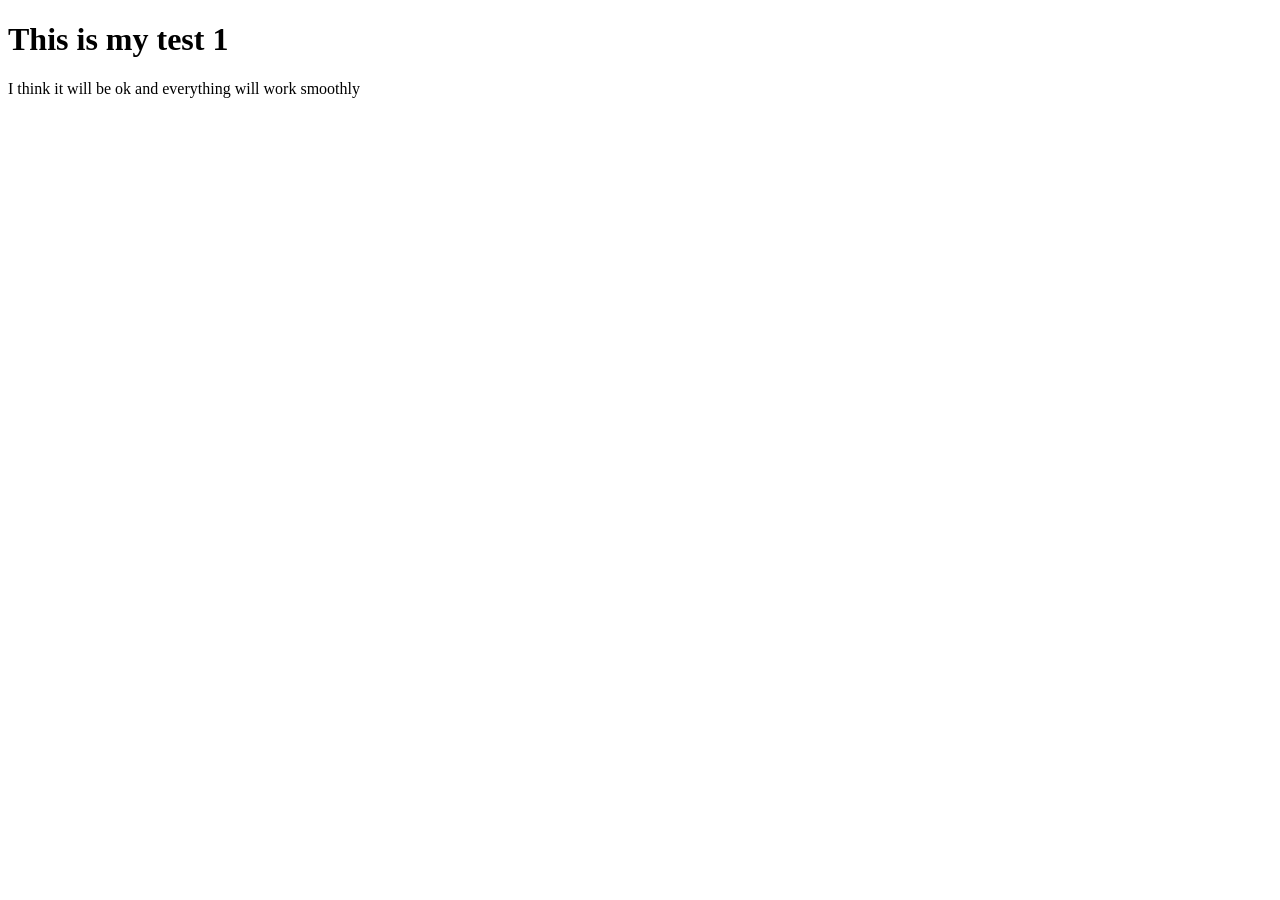
<file: index.html>
<!DOCTYPE html>
<html lang="en">
<head>
    <meta charset="UTF-8">
    <meta name="viewport" content="width=device-width, initial-scale=1.0">
    <title>Document</title>
</head>
<body>
    <h1>This is my test 1</h1>
    <p>I think it will be ok and everything will work smoothly</p>
</body>
</html>
</file>
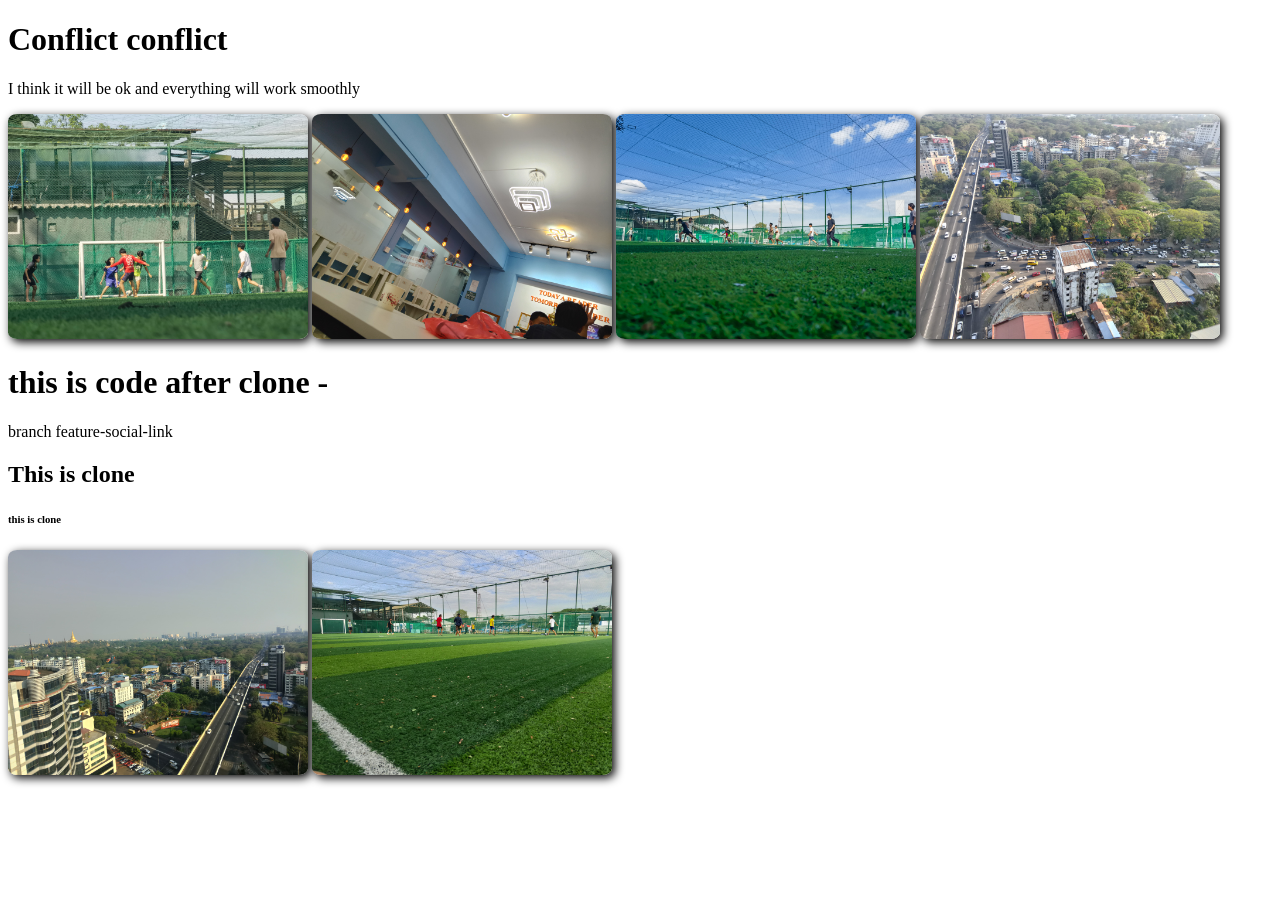
<file: html/index.html>
<!DOCTYPE html>
<html lang="en">

<head>
    <meta charset="UTF-8">
    <meta name="viewport" content="width=device-width, initial-scale=1.0">
    <title>Document</title>
    <link rel="stylesheet" href="../css/style.css">
</head>

<body>
    <h1>Conflict conflict</h1>
    <p>I think it will be ok and everything will work smoothly</p>

    <img class="img1" src="../photo/IMG_20231117_141826.jpg" alt="">

    <img class="img1" src="../photo/IMG_20240306_131045.jpg" alt="">

    <img class="img1" src="../photo/IMG_20231117_142630.jpg" alt="">

    <img class="img1" src="../photo/IMG_20240228_162525.jpg" alt="">

    <h1>this is code after clone -</h1>
    <p>branch feature-social-link</p>

    <h2>This is clone</h2>
    <h6>this is clone</h6>
    <img class="img1" src="../photo/IMG_20240228_162532.jpg" alt="">
    <img class="img1" src="../photo/IMG_20231117_145735.jpg" alt="">









</body>

</html>
</file>
<file: css/style.css>
.img1{
    width: 300px;
    box-shadow: 3px 3px 10px black;
    border-radius: 3%;
}
</file>
